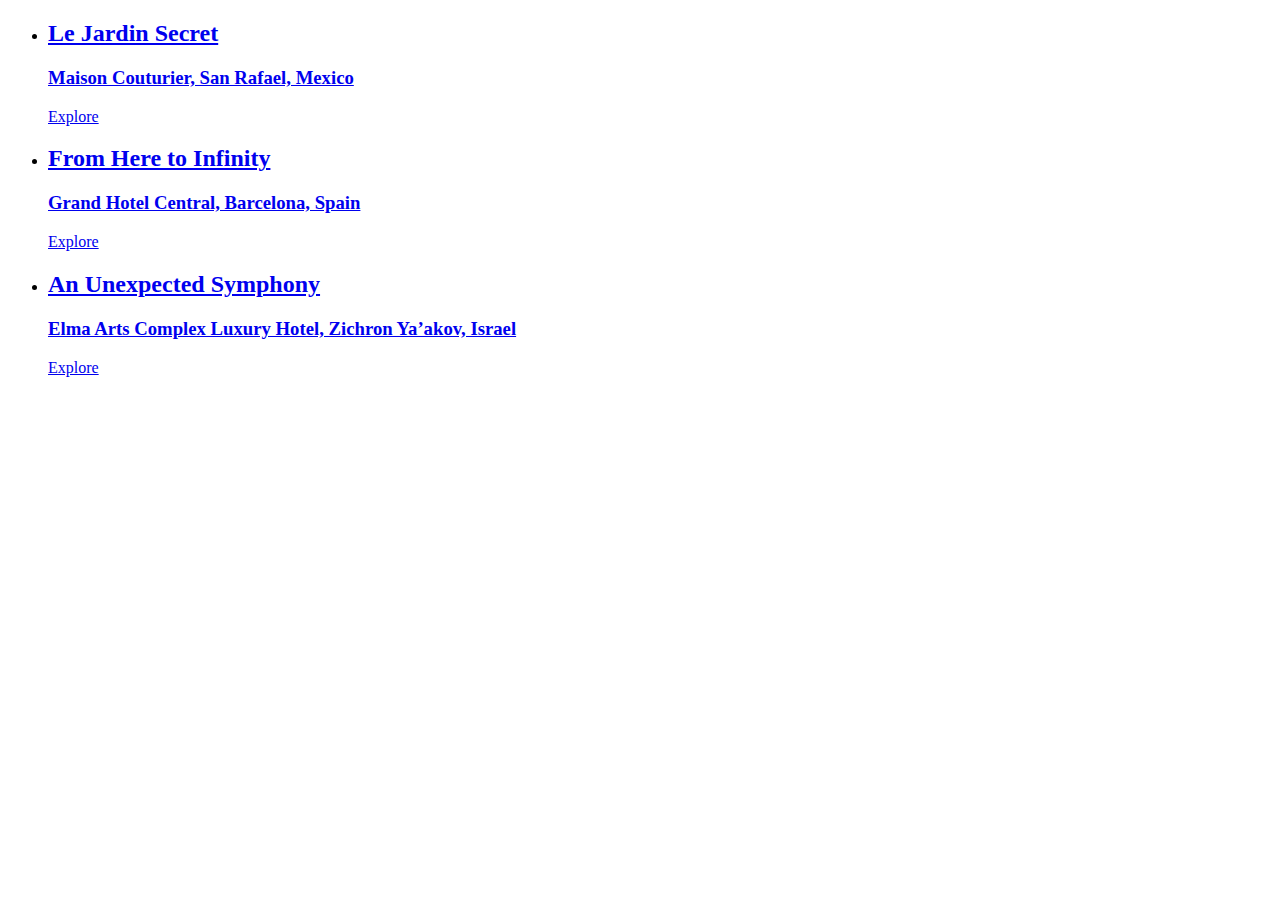
<file: be-portfolio/test.html>
<!doctype html>
<html>
<head>
    <!--[if !lte IE 9]> -->
    <link type="text/css" href="https://www.designhotels.com/assets/css/dh.css?version=master-7.08.69" media="screen" rel="stylesheet">

    <link href="https://www.designhotels.com/assets/css/oe/style.css?version=master-7.08.69" rel="stylesheet" type="text/css">

</head>
<body id="home">   
        <section class="section-2">
            <!--Stories -->
            <ul id="stories">
                <li>
    <a href="https://www.designhotels.com/original-experiences/san-rafael/le-jardin-secret">
                <div style="background-image:url(https://f22bfca7a5abd176cefa-59c40a19620c1f22577ade10e9206cf5.ssl.cf1.rackcdn.com/800x800/maison-couturier-800x800.jpg);"></div>
            <div>
                <div>
                    <h2>Le Jardin Secret</h2>
                    <h3>Maison Couturier, San Rafael, Mexico</h3>
                    <span>Explore</span>
                </div>
            </div>
        </div>
    </a>
</li>
                <li class="">
    <a href="https://www.designhotels.com/original-experiences/barcelona/from-here-to-infinity">
                <div style="background-image:url(https://f22bfca7a5abd176cefa-59c40a19620c1f22577ade10e9206cf5.ssl.cf1.rackcdn.com/u/grand-hotel-central-teaser.jpg);"></div>
                        <div>
            <div>
                <div>
                    <h2>From Here to Infinity</h2>
                    <h3>Grand Hotel Central, Barcelona, Spain</h3>
                    <span>Explore</span>
                </div>
            </div>
        </div>
    </a>
</li>
                <li>
    <a href="https://www.designhotels.com/original-experiences/zichron-yaakov/an-unexpected-symphony">
                <div style="background-image:url(https://f22bfca7a5abd176cefa-59c40a19620c1f22577ade10e9206cf5.ssl.cf1.rackcdn.com/u/teaser-elma-800x800.jpg);"></div>
                        <div>
            <div>
                <div>
                    <h2>An Unexpected Symphony</h2>
                    <h3>Elma Arts Complex Luxury Hotel, Zichron Ya’akov, Israel</h3>
                    <span>Explore</span>
                </div>
            </div>
        </div>
    </a>
</li>
            </ul>
            <!-- END of Stories -->
        </section>
</div>
</body>
</html>
</file>
